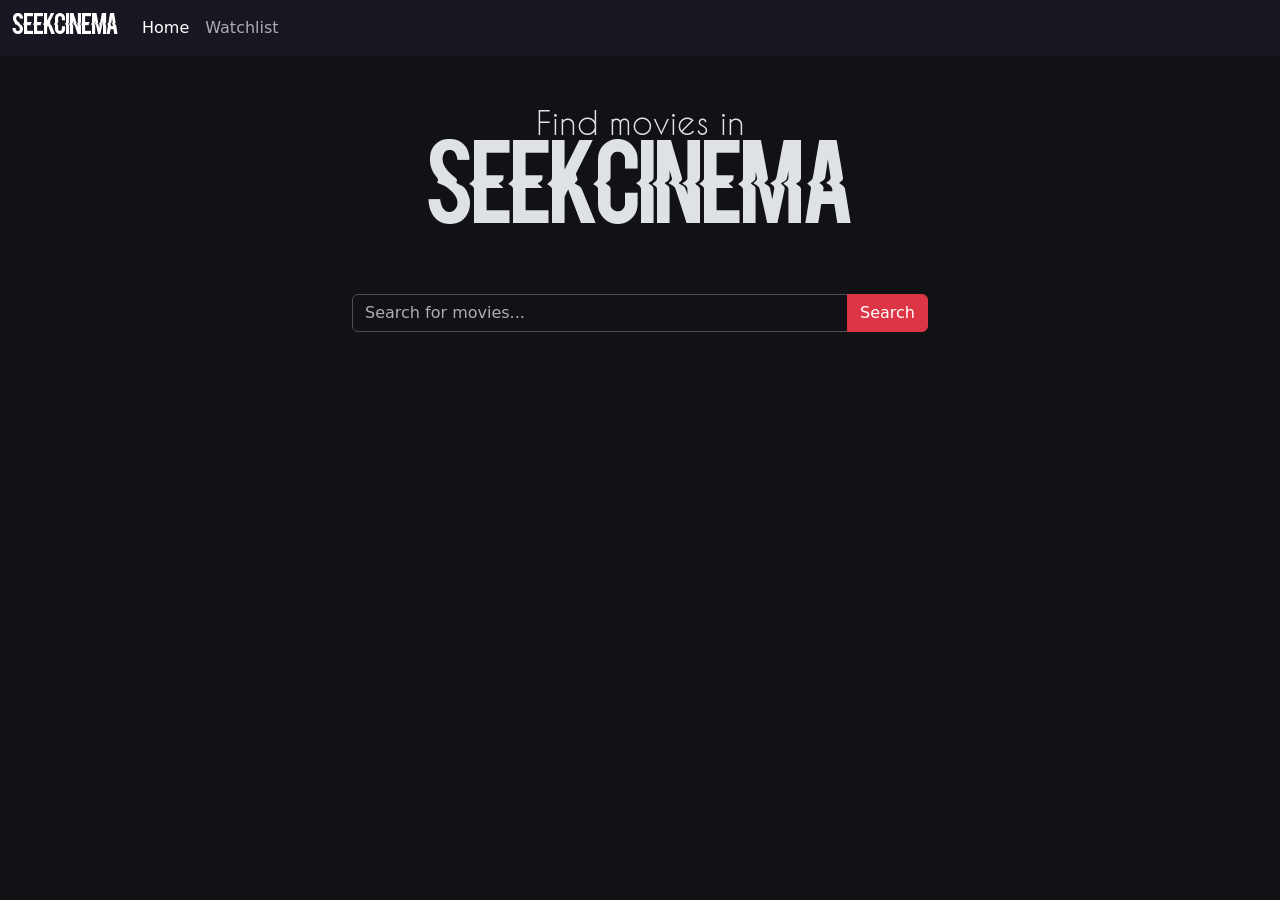
<file: index.html>
<!doctype html>
<html lang="en">
<head>
    <meta charset="utf-8">
    <meta name="viewport" content="width=device-width, initial-scale=1">
    <title>Home • SeekCinema</title>
    <link href="https://cdn.jsdelivr.net/npm/bootstrap@5.3.8/dist/css/bootstrap.min.css" rel="stylesheet" integrity="sha384-sRIl4kxILFvY47J16cr9ZwB07vP4J8+LH7qKQnuqkuIAvNWLzeN8tE5YBujZqJLB" crossorigin="anonymous">
    <link rel="stylesheet" href="scss/color.css">
    <link rel="stylesheet" href="css/global.css">
</head>
<body data-bs-theme="dark"> 
    <header class="position-sticky bg-body-secondary bg-opacity-75 bg-blur top-0 z-3">
        <nav class="navbar navbar-expand-lg">
            <div class="container-fluid">
                <a class="navbar-brand title" href="#">SeekCinema</a>
                <button class="navbar-toggler" type="button" data-bs-toggle="collapse" data-bs-target="#navbarSupportedContent" aria-controls="navbarSupportedContent" aria-expanded="false" aria-label="Toggle navigation">
                    <span class="navbar-toggler-icon"></span>
                </button>
                <div class="collapse navbar-collapse" id="navbarSupportedContent">
                    <ul class="navbar-nav me-auto mb-2 mb-lg-0">
                        <li class="nav-item">
                            <a class="nav-link active" aria-current="page" href="#top">Home</a>
                        </li>
                        <li class="nav-item">
                            <a class="nav-link" href="watchlist.html">Watchlist</a>
                        </li>
                    </ul>
                </div>
            </div>
        </nav>
    </header>

    <div id="top"></div>

    <main class="py-5 z-0">
        <h3 class="subtitle">Find movies in</h3>
        <h1 class="mb-5 title">SeekCinema</h1>
        <form id="searchForm" class="input-group mb-3 mx-auto" style="width: 90%; max-width: 36rem">
            <input id="searchInput" type="text" class="form-control" aria-label="Sizing example input" aria-describedby="inputGroup-sizing-default" placeholder="Search for movies..." required>
            <button type="submit" class="btn btn-danger input-group-text z-0" id="inputGroup-sizing-default">Search</button>
        </form>

        <div class="container text-center mt-5">
            <div class="row g-4 justify-content-center" id="movieGrid"></div>
            <nav class="mt-4 d-flex justify-content-center">
                <ul class="pagination" id="pagination"></ul>
            </nav>
        </div>
    </main>

    <div class="toast-container position-fixed start-50 translate-middle-x" style="top: 4rem; z-index: 100;">
        <div id="toastElement" class="toast align-items-center" role="alert" aria-live="assertive" aria-atomic="true">
            <div class="d-flex">
                <div class="toastMessage toast-body"></div>
                <button type="button" class="btn-close me-2 m-auto" data-bs-dismiss="toast" aria-label="Close"> </button>
            </div>
        </div>
    </div>

    <script src="https://cdn.jsdelivr.net/npm/bootstrap@5.3.8/dist/js/bootstrap.bundle.min.js" integrity="sha384-FKyoEForCGlyvwx9Hj09JcYn3nv7wiPVlz7YYwJrWVcXK/BmnVDxM+D2scQbITxI" crossorigin="anonymous"></script>
    <script src="script/func.js"></script>
    <script src="script/search.js"></script>
</body>
</html>
</file>
<file: css/global.css>
@font-face {
    font-family: "Blacklisted";
    src: url("../asset/fonts/Blacklisted.ttf") format("truetype");
}

@font-face {
    font-family: "CaviarDreams";
    src: url("../asset/fonts/CaviarDreams.ttf") format("opentype");
}

nav, main, footer {
    max-width: 1400px;
    margin: auto;
}

main {
    text-align: center;
}

.title {
    font-family: "Blacklisted";
}

.subtitle {
    font-family: "CaviarDreams";
}

h1 {
    font-size: 5em;
}

h2 {
    font-size: 3.5em;
}

h3 {
    font-size: 2em;
}

.bg-blur {
    backdrop-filter: blur(30px);
}

.card {
    min-width: 10rem;
    width: 20%;
    max-width: 70%;
    text-align: left;
    box-shadow: 0 10px 16px #00000055;
}

.card {
    border-radius: 12px;
}

.card-img-top {
    border-radius: 12px 12px 0 0;
}

.card-body{
    border-radius: 0 0 12px 12px;
    background-color: #22222288;
}

@media (max-width: 768px) {
    h1 {
        font-size: 3em;
    }

    h2 {
        font-size: 2.4em;
    }

    h3 {
        font-size: 1.5em;
    }

    .card {
        width: auto;
        max-width: 43%;
        text-align: left;
        box-shadow: 0 10px 16px #00000055;
    }
}
</file>
